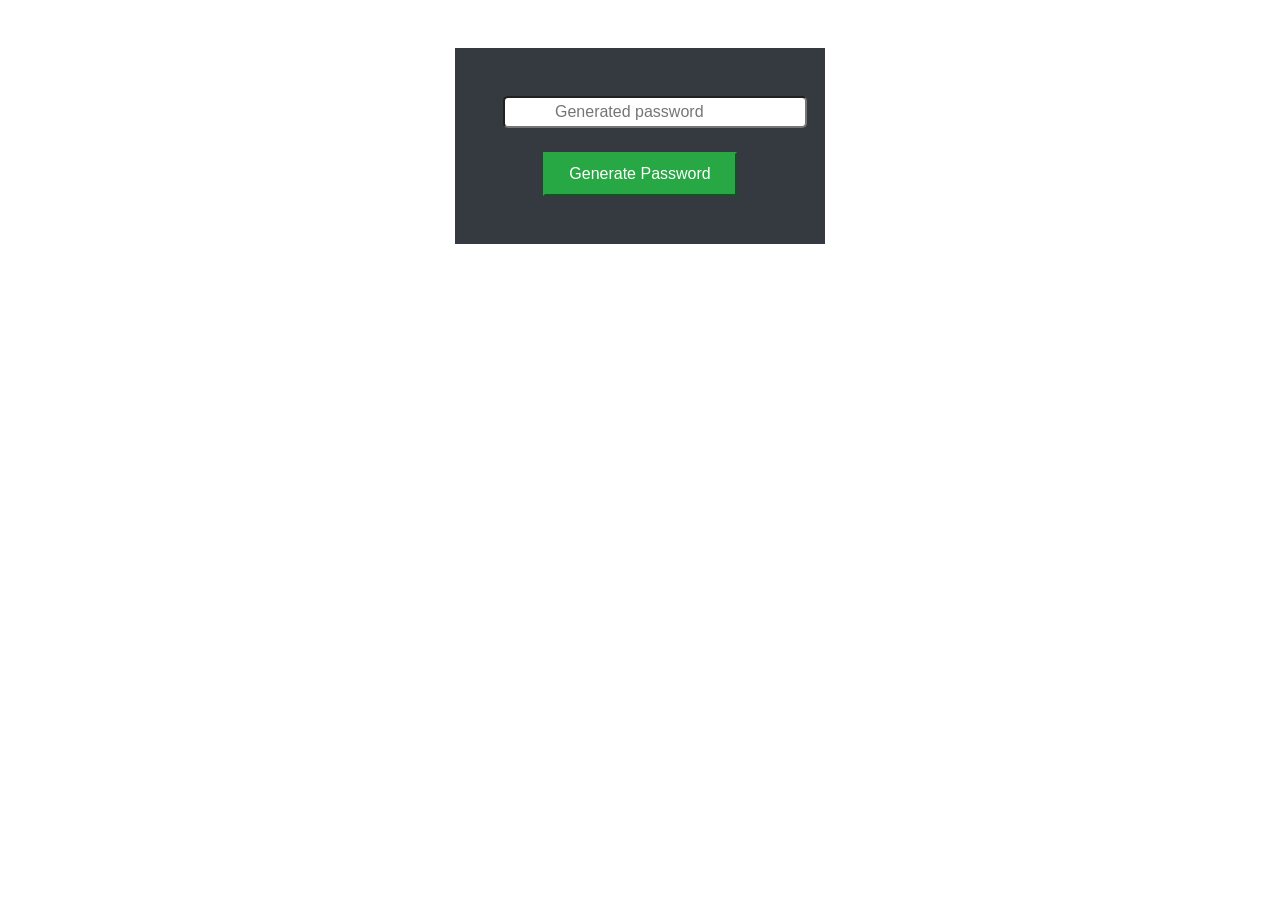
<file: Index.html>
<!DOCTYPE html>
<html lang="en">
<head>
    <meta charset="UTF-8">
    <meta http-equiv="X-UA-Compatible" content="IE=edge">
    <meta name="viewport" content="width=device-width, initial-scale=1.0">
    <title>Document</title>
    <link rel="stylesheet" href="./plugins/bootstrap/css/bootstrap.css">
    <link rel="stylesheet" href="./style.css">
</head>
<body>
<div class="container mt-5">
 <div class="col-md-4 offset-lg-4 bg-dark text-white py-5 px-5 text-center">
    
    <input type="text" id="password" placeholder="Generated password" class="input" readonly>
    <br><br>
    <button id="btn" class="btn-success px-4 py-2">Generate Password</button>
    <script src="./pg.js"></script>
</div>
</div>
</body>
</html>
</file>
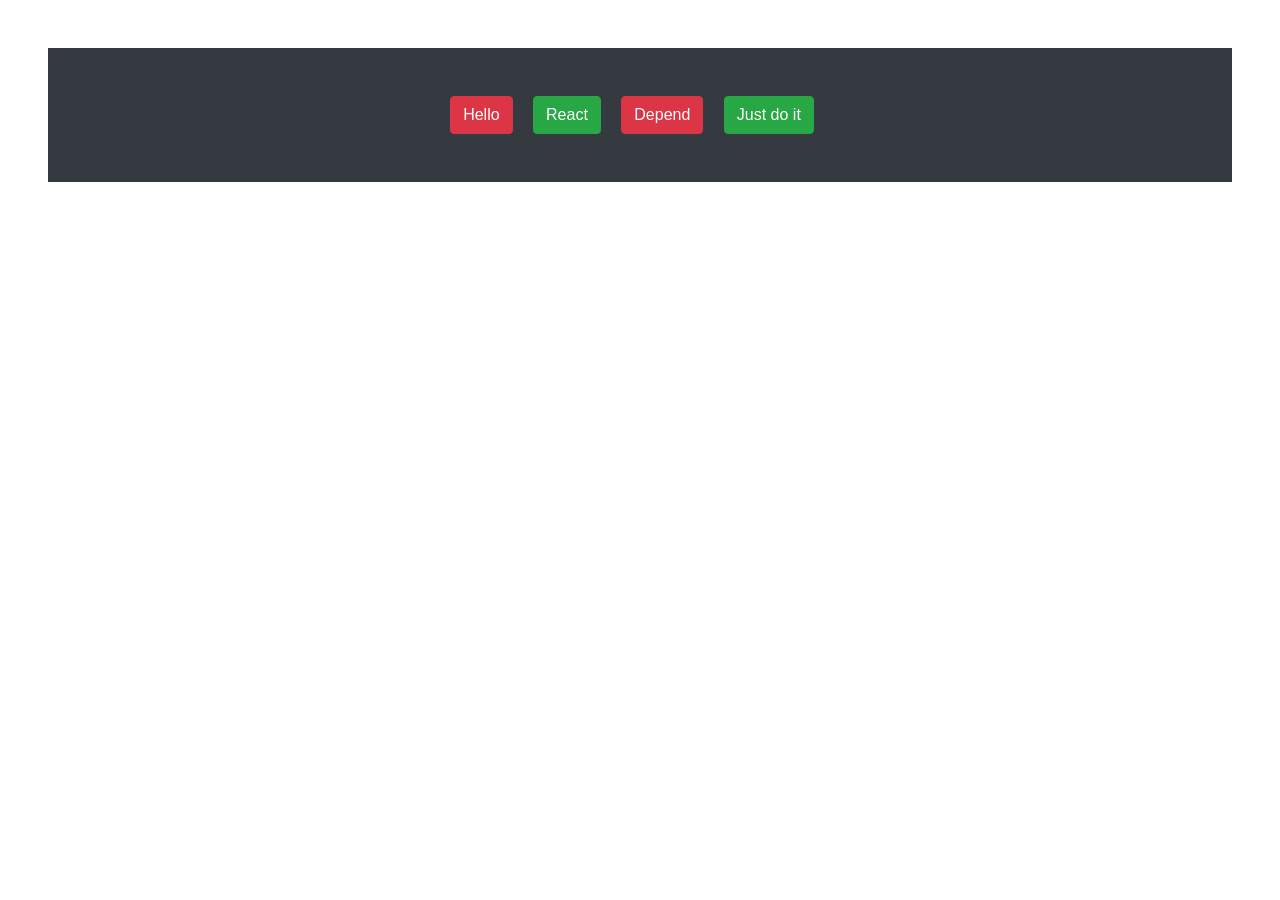
<file: plugins/index.html>
<!DOCTYPE html>
<html lang="en">
<head>
    <meta charset="UTF-8">
    <meta http-equiv="X-UA-Compatible" content="IE=edge">
    <meta name="viewport" content="width=device-width, initial-scale=1.0">
    <title>LETS TRY IT</title>
    <link rel="stylesheet" href="./bootstrap/css/bootstrap.css">
</head>
<body>
    <div class="m-5 bg-dark p-5 text-center">
        <a class="btn btn-danger pt-10 mr-3" href="#">Hello</a> 
        <a class="btn btn-success mr-3" href="#">React</a> 
        <a class="btn btn-danger mr-3" href="#">Depend</a> 
        <a class="btn btn-success mr-3" href="#">Just do it</a> 
    </div>
</body>
</html>
</file>
<file: style.css>
.input{
    outline: none !important;
    border-radius: 5px;
    padding: 2px 50px;
}
</file>
